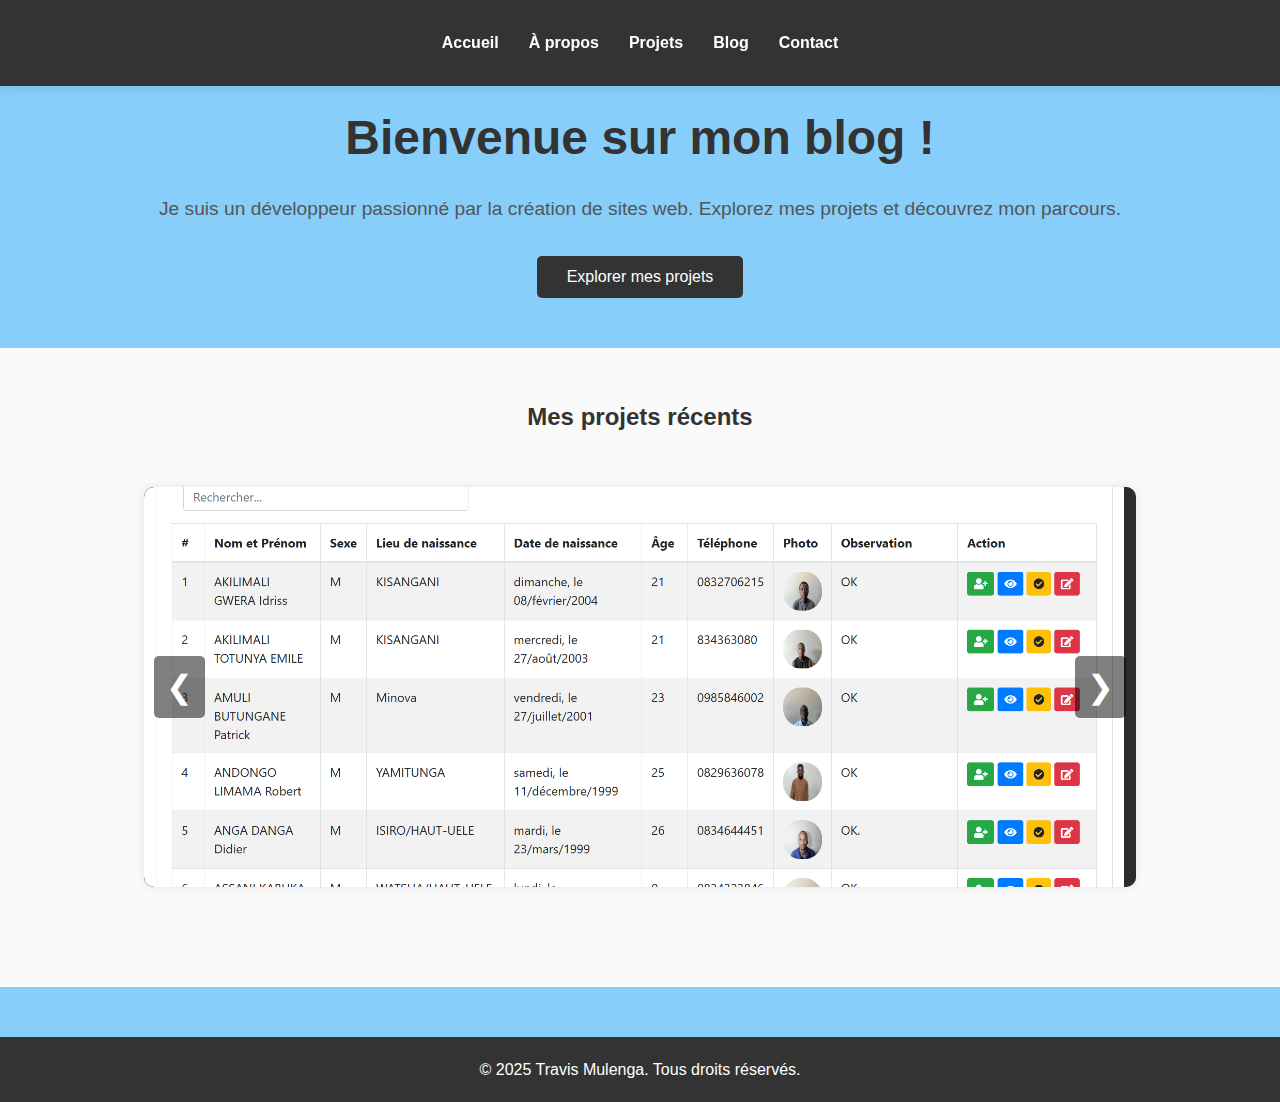
<file: index.html>
<!DOCTYPE html>
<html lang="fr">

<head>
    <meta charset="UTF-8">
    <meta name="viewport" content="width=device-width, initial-scale=1.0">
    <meta name="description" content="Blog de Travis Mulenga - Développeur Web">
    <title>Bienvenue sur mon blog</title>
    <link rel="stylesheet" href="css/style.css">
    <script src="scripts/script.js" defer></script>
</head>

<body>

    <!-- En-tête et Menu de navigation -->
    <header>
        <nav>
            <ul>
                <li><a href="index.html">Accueil</a></li>
                <li><a href="a-propos.html">À propos</a></li>
                <li><a href="projets.html">Projets</a></li>
                <li><a href="blog.html">Blog</a></li>
                <li><a href="contact.html">Contact</a></li>
            </ul>
        </nav>
    </header>

    <!-- Section d'introduction -->
    <section id="intro">
        <h1>Bienvenue sur mon blog !</h1>
        <p>Je suis un développeur passionné par la création de sites web. Explorez mes projets et découvrez mon parcours.</p>
        <button id="exploreButton">Explorer mes projets</button>
    </section>

    <!-- Section Projets récents avec carrousel -->
    <section id="projets">
        <h2>Mes projets récents</h2>
        <div class="carousel-container">
            <div class="carousel">
                <div class="carousel-item active">
                    <img src="images/a.png" alt="Projet 1">
                </div>
                <div class="carousel-item">
                    <img src="images/c.png" alt="Projet 2">
                </div>
                <div class="carousel-item">
                    <img src="images/b.png" alt="Projet 3">
                </div>
            </div>
            <!-- Boutons de navigation -->
            <button id="prevBtn" class="nav-button">&#10094;</button>
            <button id="nextBtn" class="nav-button">&#10095;</button>
        </div>
    </section>

    <!-- Footer -->
    <footer>
        <p>&copy; 2025 Travis Mulenga. Tous droits réservés.</p>
    </footer>

</body>

</html>
</file>
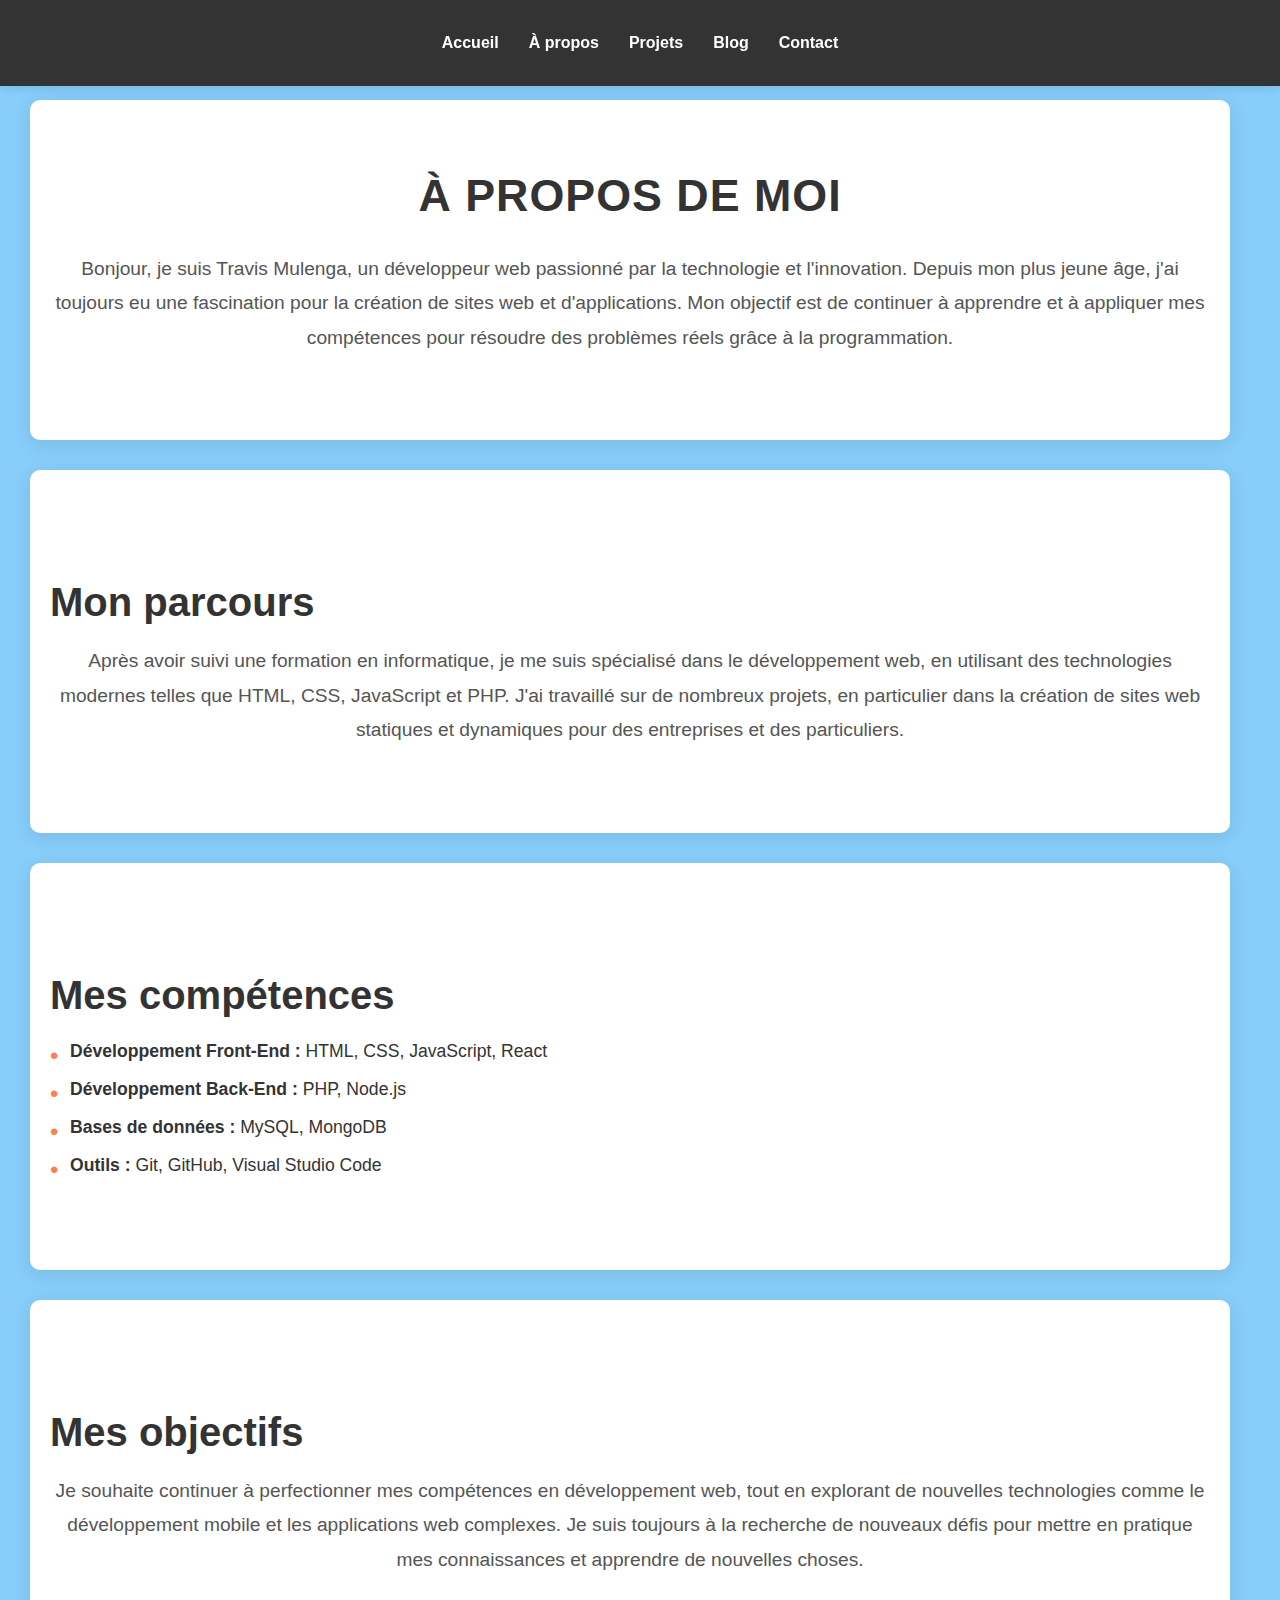
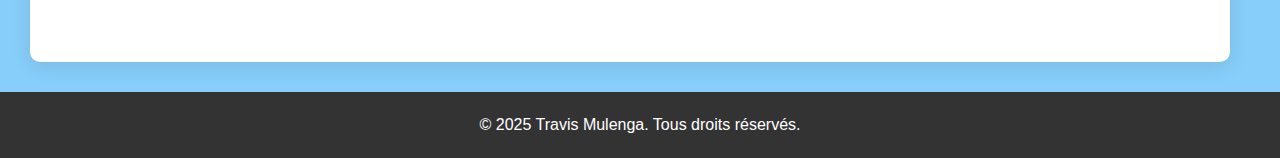
<file: a-propos.html>
<!DOCTYPE html>
<html lang="fr">

<head>
    <meta charset="UTF-8">
    <meta name="viewport" content="width=device-width, initial-scale=1.0">
    <meta name="description" content="À propos de Travis Mulenga - Développeur Web">
    <title>À propos de moi - Travis Mulenga</title>
    <link rel="stylesheet" href="css/style.css">
</head>

<body>

    <!-- En-tête et Menu de navigation -->
    <header>
        <nav>
            <ul>
                <li><a href="index.html">Accueil</a></li>
                <li><a href="a-propos.html">À propos</a></li>
                <li><a href="projets.html">Projets</a></li>
                <li><a href="blog.html">Blog</a></li>
                <li><a href="contact.html">Contact</a></li>
            </ul>
        </nav>
    </header>

    <!-- Section À propos -->
    <section id="">
        <div id="about">
            <h1>À propos de moi</h1>
            <p>Bonjour, je suis Travis Mulenga, un développeur web passionné par la technologie et l'innovation. Depuis mon plus jeune âge, j'ai toujours eu une fascination pour la création de sites web et d'applications. Mon objectif est de continuer à apprendre et à appliquer mes compétences pour résoudre des problèmes réels grâce à la programmation.</p>
        </div>
        <div id="about">

            <h2>Mon parcours</h2>
            <p>Après avoir suivi une formation en informatique, je me suis spécialisé dans le développement web, en utilisant des technologies modernes telles que HTML, CSS, JavaScript et PHP. J'ai travaillé sur de nombreux projets, en particulier dans la création de sites web statiques et dynamiques pour des entreprises et des particuliers.</p>
        </div>
        <div id="about">
             <h2>Mes compétences</h2>
            <ul>
                <li><strong>Développement Front-End :</strong> HTML, CSS, JavaScript, React</li>
                <li><strong>Développement Back-End :</strong> PHP, Node.js</li>
                <li><strong>Bases de données :</strong> MySQL, MongoDB</li>
                <li><strong>Outils :</strong> Git, GitHub, Visual Studio Code</li>
            </ul>
        </div> 
         <div id="about">
            <h2>Mes objectifs</h2>
            <p>Je souhaite continuer à perfectionner mes compétences en développement web, tout en explorant de nouvelles technologies comme le développement mobile et les applications web complexes. Je suis toujours à la recherche de nouveaux défis pour mettre en pratique mes connaissances et apprendre de nouvelles choses.</p>
        </div>
       
    </section>

    <!-- Footer -->
    <footer>
        <p>&copy; 2025 Travis Mulenga. Tous droits réservés.</p>
    </footer>

</body>

</html>
</file>
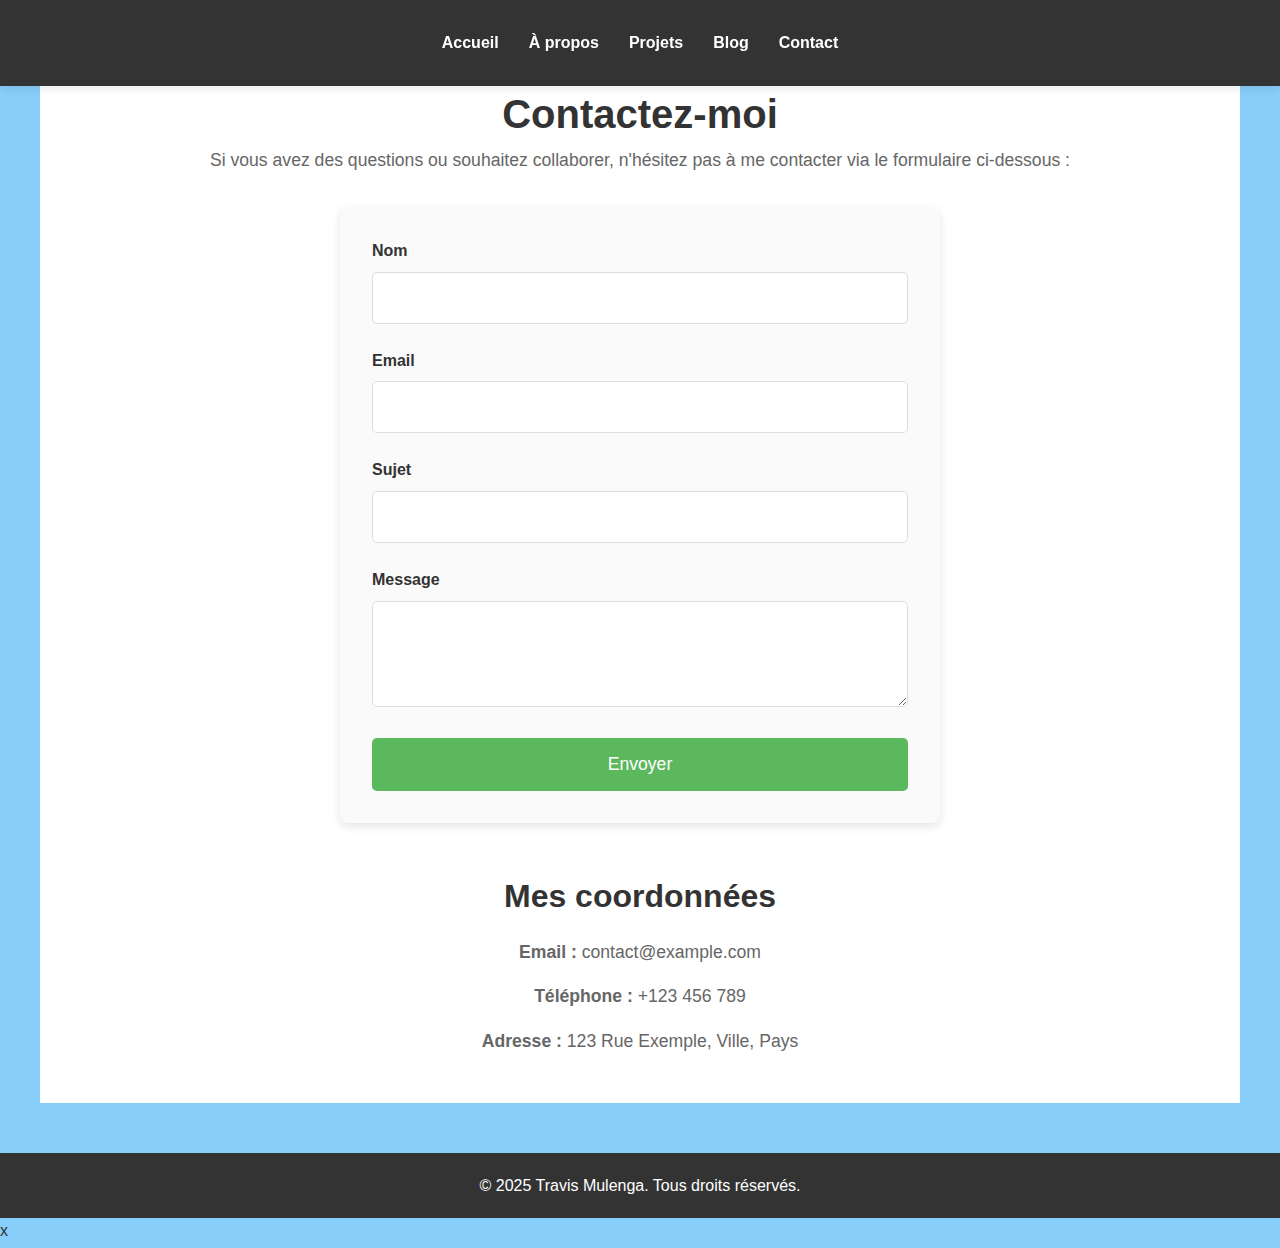
<file: contact.html>
<!DOCTYPE html>
<html lang="fr">

<head>
    <meta charset="UTF-8">
    <meta name="viewport" content="width=device-width, initial-scale=1.0">
    <meta name="description" content="Page de contact de Travis Mulenga - Développeur Web">
    <title>Contact</title>
    <link rel="stylesheet" href="css/style.css">
    <script src="scripts/script.js" defer></script>
</head>

<body>

    <!-- En-tête et Menu de navigation -->
    <header>
        <nav>
            <ul>
                <li><a href="index.html">Accueil</a></li>
                <li><a href="a-propos.html">À propos</a></li>
                <li><a href="projets.html">Projets</a></li>
                <li><a href="blog.html">Blog</a></li>
                <li><a href="contact.html">Contact</a></li>
            </ul>
        </nav>
    </header>

    <!-- Section Contact -->
    <section id="contact">
        <h1>Contactez-moi</h1>
        <p>Si vous avez des questions ou souhaitez collaborer, n'hésitez pas à me contacter via le formulaire ci-dessous :</p>

        <div class="contact-form">
            <form action="submit_form.php" method="POST">
                <div class="form-group">
                    <label for="name">Nom</label>
                    <input type="text" id="name" name="name" required>
                </div>

                <div class="form-group">
                    <label for="email">Email</label>
                    <input type="email" id="email" name="email" required>
                </div>

                <div class="form-group">
                    <label for="subject">Sujet</label>
                    <input type="text" id="subject" name="subject" required>
                </div>

                <div class="form-group">
                    <label for="message">Message</label>
                    <textarea id="message" name="message" rows="4" required></textarea>
                </div>

                <button type="submit">Envoyer</button>
            </form>
        </div>

        <!-- Informations de contact -->
        <div class="contact-info">
            <h2>Mes coordonnées</h2>
            <ul>
                <li><strong>Email :</strong> contact@example.com</li>
                <li><strong>Téléphone :</strong> +123 456 789</li>
                <li><strong>Adresse :</strong> 123 Rue Exemple, Ville, Pays</li>
            </ul>
        </div>

    </section>

    <!-- Footer -->
    <footer>
        <p>&copy; 2025 Travis Mulenga. Tous droits réservés.</p>
    </footer>

</body>

</html>
x
</file>
<file: css/style.css>
/* Global Reset */
* {
    margin: 0;
    padding: 0;
    box-sizing: border-box;
}

body {
    font-family: 'Arial', sans-serif;
    background-color: lightskyblue;
    color: #333;
    line-height: 1.6;
    padding-top: 50px;
}

header {
    background-color: #333;
    color: white;
    padding: 20px 0;
    text-align: center;
    box-shadow: 0 2px 10px rgba(0, 0, 0, 0.1);
    position: fixed; /* Fixe le menu en haut */
    top: 0; /* Le menu est en haut de la page */
    left: 0; /* Il s'alignera à gauche */
    width: 100%; /* Il prend toute la largeur */
    z-index: 1000; /* S'assure que le menu reste au-dessus des autres éléments */
}

header nav ul {
    list-style: none;
    display: flex;
    justify-content: center;
    padding: 10px 0;
}

header nav ul li {
    margin: 0 15px;
}

header nav ul li a {
    color: white;
    text-decoration: none;
    font-weight: bold;
    transition: color 0.3s ease;
}

header nav ul li a:hover {
    color: #ff7f50;
}

/* Introduction Section */
#intro {
    text-align: center;
    margin: 50px 0;
}

#intro h1 {
    font-size: 3rem;
    color: #333;
    margin-bottom: 15px;
    font-weight: bold;
}

#intro p {
    font-size: 1.2rem;
    margin-bottom: 30px;
    color: #555;
    line-height: 1.8;
}

button {
    background-color: #333;
    color: white;
    padding: 12px 30px;
    border: none;
    cursor: pointer;
    border-radius: 5px;
    font-size: 1rem;
    transition: background-color 0.3s ease;
}

button:hover {
    background-color: #555;
}

/* Carousel Section */
.carousel-container {
    position: relative;
    width: 80%;
    margin: 50px auto;
    overflow: hidden;
    border-radius: 10px;
    box-shadow: 0 0 10px rgba(0, 0, 0, 0.1);
}

.carousel {
    display: flex;
    transition: transform 0.5s ease-in-out;
}

.carousel-item {
    min-width: 100%;
    height: 400px;
    background-color: #333;
}

.carousel-item img {
    width: 100%;
    height: 100%;
    object-fit: cover;
    border-radius: 10px;
}

/* Navigation Buttons */
.nav-button {
    position: absolute;
    top: 50%;
    transform: translateY(-50%);
    background-color: rgba(0, 0, 0, 0.5);
    color: white;
    padding: 12px;
    border: none;
    cursor: pointer;
    font-size: 2rem;
    z-index: 10;
    transition: background-color 0.3s ease;
}

.nav-button:hover {
    background-color: rgba(0, 0, 0, 0.8);
}

#prevBtn {
    left: 10px;
}

#nextBtn {
    right: 10px;
}

/* About Page Styles */
#about {
    padding: 60px 20px;
    max-width: 1200px;
    margin: 30px;
    background-color: #fff;
    box-shadow: 0 4px 20px rgba(0, 0, 0, 0.1);
    border-radius: 10px;
    transform: translateY(20px);
    animation: fadeInUp 1s ease-out;
}

@keyframes fadeInUp {
    from {
        opacity: 0;
        transform: translateY(50px);
    }
    to {
        opacity: 1;
        transform: translateY(0);
    }
}

#about h1 {
    font-size: 2.8rem;
    text-align: center;
    margin-bottom: 20px;
    font-weight: bold;
    color: #333;
    text-transform: uppercase;
    letter-spacing: 1px;
}

#about p {
    font-size: 1.2rem;
    line-height: 1.8;
    margin-bottom: 25px;
    color: #555;
    text-align: center;
}

#about h2 {
    font-size: 2.5rem;
    margin-top: 40px;
    margin-bottom: 10px;
    font-weight: bold;
    color: #333;
}

#about ul {
    list-style-type: none;
    padding: 0;
    margin-bottom: 30px;
}

#about ul li {
    font-size: 1.1rem;
    margin-bottom: 10px;
    padding-left: 20px;
    position: relative;
}

#about ul li:before {
    content: "•";
    font-size: 1.5rem;
    color: #ff7f50;
    position: absolute;
    left: 0;
    top: 0;
}

#about ul li span {
    font-weight: bold;
    color: #333;
}

/* Author Info Section */
#about .author-info {
    display: flex;
    justify-content: flex-start;
    align-items: center;
    margin-top: 40px;
    border-top: 2px solid #eee;
    padding-top: 20px;
    text-align: left;
}

#about .author-info img {
    width: 150px;
    height: 150px;
    border-radius: 50%;
    object-fit: cover;
    margin-right: 20px;
    box-shadow: 0 4px 15px rgba(0, 0, 0, 0.1);
    transition: transform 0.3s ease;
}

#about .author-info img:hover {
    transform: scale(1.1);
}

#about .author-info .bio {
    max-width: 75%;
    font-size: 1rem;
    line-height: 1.8;
    color: #777;
    margin-top: 0;
    font-style: italic;
    opacity: 0.9;
}

/* Section Projets */
#projets {
    padding: 50px 20px;
    background-color: #fafafa;
    text-align: center;
    display: ;
}

#projets h1 {
    font-size: 2.8rem;
    margin-bottom: 20px;
    color: #333;
    font-weight: bold;
}

#projets p {
    font-size: 1.2rem;
    margin-bottom: 30px;
    color: #555;
}

.projets-container {
    display: flex;
    justify-content: space-between;
    flex-wrap: wrap;
    gap: 20px;
    max-width: 1200px;
    margin: 0 auto;
}

.projet {
    background-color: #fff;
    border-radius: 10px;
    box-shadow: 0 4px 15px rgba(0, 0, 0, 0.1);
    overflow: hidden;
    width: 47%; /* Adjusted width to display 2 per row */
    transition: transform 0.3s ease, box-shadow 0.3s ease;
    padding: 20px;
    margin: 20px;
    text-align: center;
}

.projet img {
    width: 100%;
    height: 200px;
    object-fit: cover;
    border-radius: 8px;
    transition: transform 0.3s ease;
}

.projet h3 {
    font-size: 1.6rem;
    margin: 15px 0;
    color: #333;
}

.projet p {
    font-size: 1.1rem;
    color: #666;
    margin-bottom: 20px;
}

.projet a {
    color: #333;
    text-decoration: none;
    font-weight: bold;
    background-color: #ff7f50;
    padding: 10px 20px;
    border-radius: 5px;
    transition: background-color 0.3s ease;
}

.projet a:hover {
    background-color: #ff5733;
    color: white;
}

.projet:hover {
    transform: translateY(-10px);
    box-shadow: 0 6px 18px rgba(0, 0, 0, 0.2);
}

.projet img:hover {
    transform: scale(1.05);
}
.projet-ligne{
    display: flex;
}
/* Footer */
footer {
    text-align: center;
    background-color: #333;
    color: white;
    padding: 20px 0;
    margin-top: 50px;
}
/* Section Blog */
#blog {
    padding: 40px 20px;
    background-color: white;
    text-align: center;
}

#blog h1 {
    font-size: 36px;
    margin-bottom: 20px;
    color: #333;
}

#blog p {
    font-size: 18px;
    color: #555;
    margin-bottom: 40px;
}

/* Conteneur des articles */
.blog-container {
    display: flex;
    flex-direction: column;
    gap: 40px;
    justify-content: center;
    align-items: center;
}

.blog-ligne {
    display: flex;
    justify-content: space-between;
    gap: 10px;
    flex-wrap: wrap;
}

.article {
    background-color: #f9f9f9;
    border-radius: 8px;
    overflow: hidden;
    width: 48%;
    box-shadow: 0 4px 8px rgba(0, 0, 0, 0.1);
    transition: transform 0.3s ease;
}

.article:hover {
    transform: translateY(-10px);
}

.article img {
    width: 100%;
    height: 200px;
    object-fit: cover;
    border-bottom: 2px solid #ddd;
}

.article .description {
    padding: 20px;
}

.article h3 {
    font-size: 22px;
    color: #333;
    margin-bottom: 10px;
}

.article p {
    font-size: 16px;
    color: #666;
    margin-bottom: 15px;
}

.article a {
    color: #ff7f50;
    font-weight: bold;
    text-transform: uppercase;
}

.article a:hover {
    color: #e57373;
}
/* Section de Contact */
#contact {
    padding: 2rem;
    background-color: #fff;
    max-width: 1200px;
    margin: 0 auto;
}

/* Titre de la section Contact */
#contact h1 {
    text-align: center;
    font-size: 2.5rem;
    color: #333;
}

/* Paragraphe de description */
#contact p {
    text-align: center;
    font-size: 1.1rem;
    color: #666;
    margin-bottom: 2rem;
}

/* Conteneur pour le formulaire de contact */
.contact-form {
    display: flex;
    justify-content: center;
    margin-bottom: 2rem;
}

/* Style du formulaire */
.contact-form form {
    width: 100%;
    max-width: 600px;
    background-color: #fafafa;
    padding: 2rem;
    border-radius: 8px;
    box-shadow: 0 4px 10px rgba(0, 0, 0, 0.1);
}

/* Champs de formulaire */
.contact-form .form-group {
    margin-bottom: 1.5rem;
}

.contact-form label {
    display: block;
    font-weight: bold;
    margin-bottom: 0.5rem;
    color: #333;
}

.contact-form input,
.contact-form textarea {
    width: 100%;
    padding: 1rem;
    border: 1px solid #ddd;
    border-radius: 5px;
    font-size: 1rem;
    color: #333;
    background-color: #fff;
}

.contact-form textarea {
    resize: vertical;
}

/* Bouton de soumission */
.contact-form button {
    width: 100%;
    padding: 1rem;
    background-color: #5cb85c;
    color: white;
    font-size: 1.1rem;
    border: none;
    border-radius: 5px;
    cursor: pointer;
    transition: background-color 0.3s ease;
}

.contact-form button:hover {
    background-color: #4cae4c;
}

/* Informations de contact */
.contact-info {
    margin-top: 3rem;
    text-align: center;
}

.contact-info h2 {
    font-size: 2rem;
    margin-bottom: 1rem;
    color: #333;
}

.contact-info ul {
    list-style: none;
    padding: 0;
}

.contact-info li {
    font-size: 1.1rem;
    margin: 1rem 0;
    color: #666;
}

/* Carte Google Maps */
.map {
    margin-top: 3rem;
    text-align: center;
}

.map iframe {
    width: 100%;
    height: 450px;
    border: none;
    border-radius: 8px;
}
</file>
